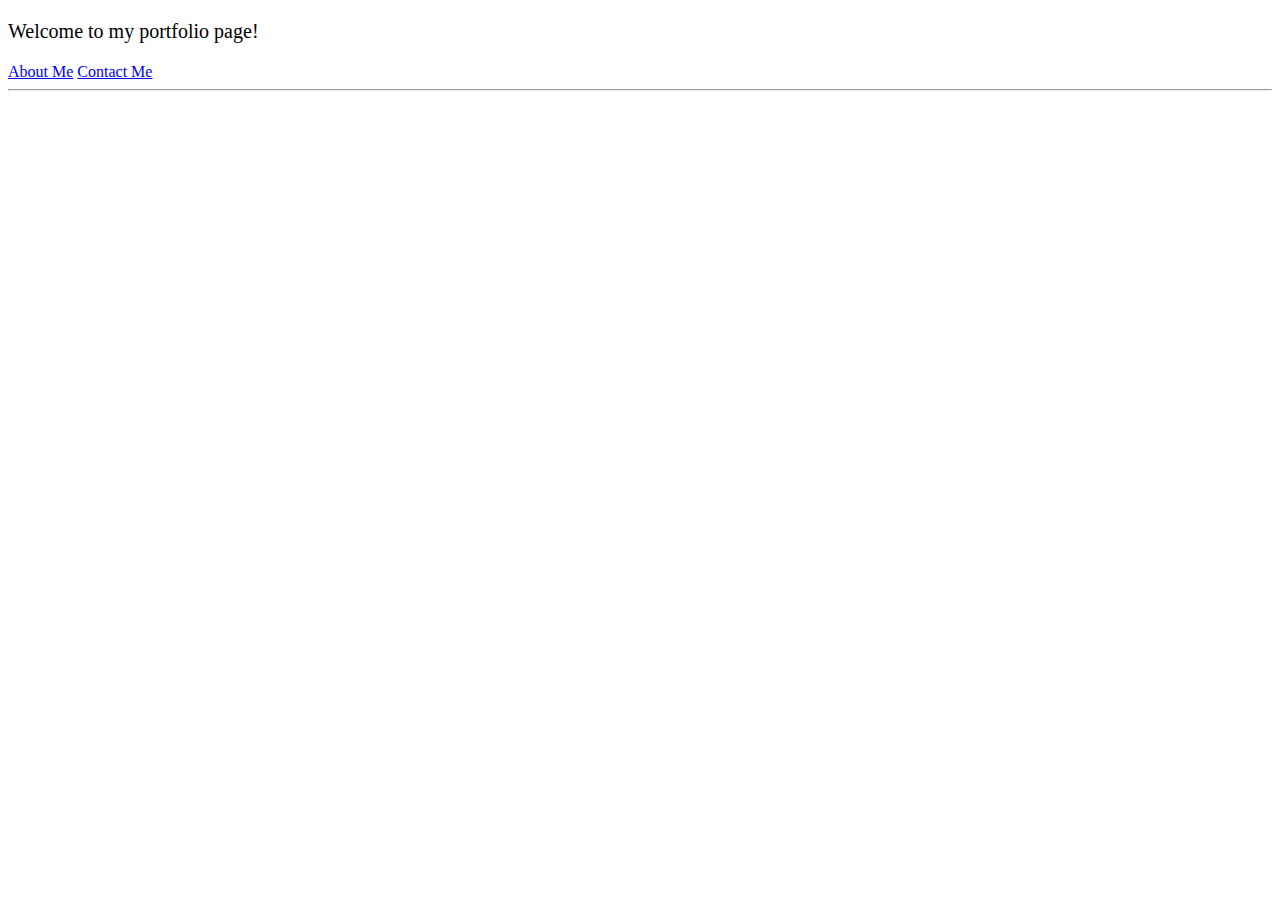
<file: index.html>
<!DOCTYPE html>
<html lang="en">
<head>
    <meta charset="UTF-8">
    <meta name="viewport" content="width=device-width, initial-scale=1.0">
    <title>Welcome</title>
    <link href="https://cdn.jsdelivr.net/npm/bootstrap@5.3.2/dist/css/bootstrap.min.css" rel="stylesheet" integrity="sha384-T3c6CoIi6uLrA9TneNEoa7RxnatzjcDSCmG1MXxSR1GAsXEV/Dwwykc2MPK8M2HN" crossorigin="anonymous">
    <link rel="stylesheet" href="./css/index.css">
</head>
<body>
    <div class="container-fluid welcome-tag">
        <p> Welcome to my portfolio page! </p>
    </div>

    <div class="info-links">
        <a href="./aboutMe.html"> About Me</a>
        <a href="./contactMe.html"> Contact Me</a>
    </div>
   
    <hr />
</body>
</html>
</file>
<file: css/index.css>
.welcome-tag {
    font-size: 20px;
    
}

.info-links {
    font-size: 16px;
}
</file>
